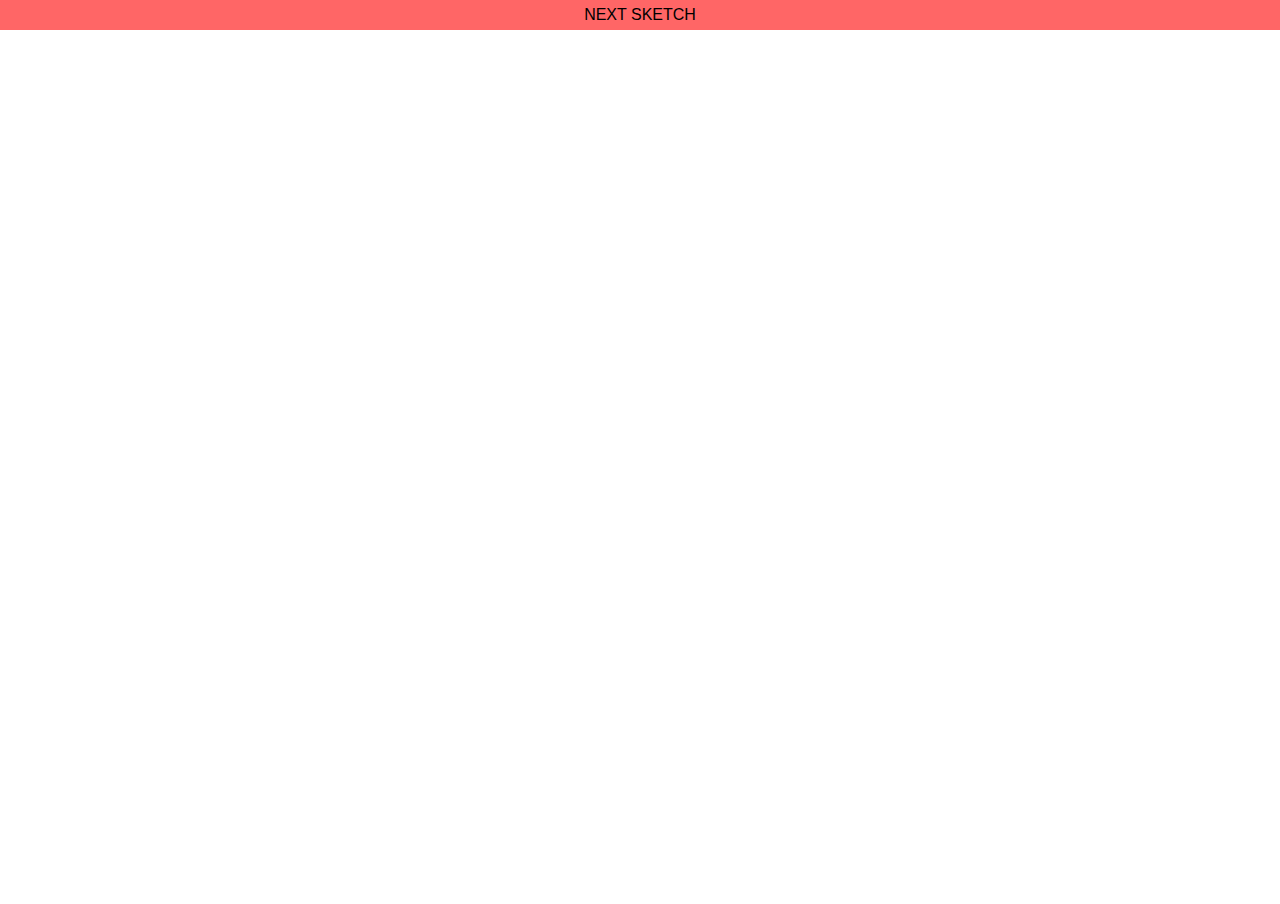
<file: index.html>
<!DOCTYPE html>
<html>
<link rel="stylesheet" type="text/css" href="funfun.css">
<body>
<script>
  var urlCount = 0;
  console.log("WHAT")  

  var urls = [
    'http://samt.xyz/images/scroll/one.html',
    'http://www.leslieruckman.com/ITP2016/100DaysOfMaking/Day9/',
    'https://player.vimeo.com/video/72394810',
    'http://www.leslieruckman.com/ITP2016/100DaysOfMaking/Day83/',
    'http://ericrosenbaum.github.io/MK-1/',
    'http://www.leslieruckman.com/ITP2016/100DaysOfMaking/Day81/',
    'http://www.leslieruckman.com/ITP2016/100DaysOfMaking/Day10/',
    'http://emojibooth.biz/',
    'http://otoro.net/planks/',
    'http://samt.xyz/images/scroll/two.html',
    'http://www.leslieruckman.com/ITP2016/100DaysOfMaking/Day33/',
    'http://therewasaguy.github.io/p5-music-viz/demos/08_echonestPitchSegment/',
    'http://www.leslieruckman.com/ITP2016/100DaysOfMaking/Day12/',
    'http://samt.xyz/images/scroll/three.html',
    'http://otoro.net/ml/pendulum-esp-mobile/index.html',
    'https://www.eventbrite.com/e/create-interactive-web-art-with-p5js-tickets-30506631155?aff=ehomecard',
    'http://www.leslieruckman.com/ITP2016/100DaysOfMaking/Day8/',
  ]
  function setURL(){
    document.getElementById('iframe').src = urls[urlCount++];
    if (urlCount == urls.length) {
      urlCount = 0;
    }
  }
</script>
<div id="butt" onclick="setURL()">NEXT SKETCH</div>
<iframe id="iframe" src="http://www.leslieruckman.com/ITP2016/100DaysOfMaking/Day8/" />

</body>
</html>
</file>
<file: funfun.css>
html, body {
  margin: 0;
  padding: 0;
  height: 100%;
  width: 100%;
  overflow: hidden;
  background-color: #fff;
  font-family: sans-serif;
}

iframe {
  border: none;
  padding: 0px;
  margin: 0px;
  height: 100vh;
  width: 100%;
  overflow: hidden;
}

#butt {
  position: absolute;
  top: 0px;
  left: 0px;
  width: 100%;
  display: block;
  height: 30px;
  margin: 0 auto;
  text-align: center;
  line-height: 30px;
  z-index: 100;
  background-color: #fff;
}

div:hover {
  cursor: pointer;
  background-color: #f66 !important;
}
</file>
